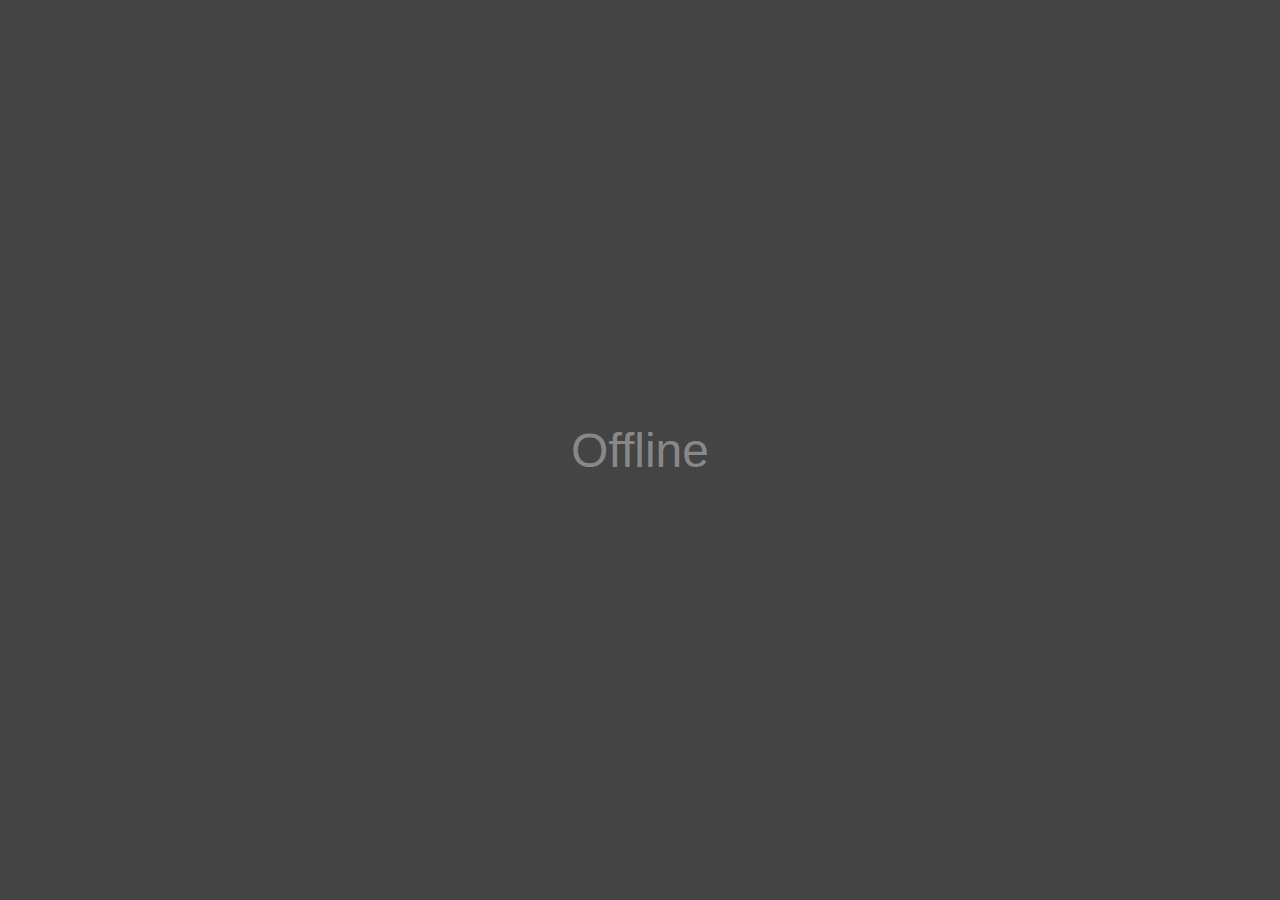
<file: tt/static/offline.html>
<!DOCTYPE html>
<html lang="en-NZ">
<head>
    <meta charset="utf-8">
    <meta name="viewport" content="width=device-width, initial-scale=1">
    <title>Offline &middot; Testing Time</title>
    <style>
        span {
            position: absolute;
            top: 50%;
            left: 50%;
            margin-right: -50%;
            transform: translate(-50%, -50%);
            font-family: sans-serif;
            font-size: 48px;
            color: #888;
        }
    </style>
</head>
<body style="background-color:#444">
<span>Offline</span>
</body>
</html>
</file>
